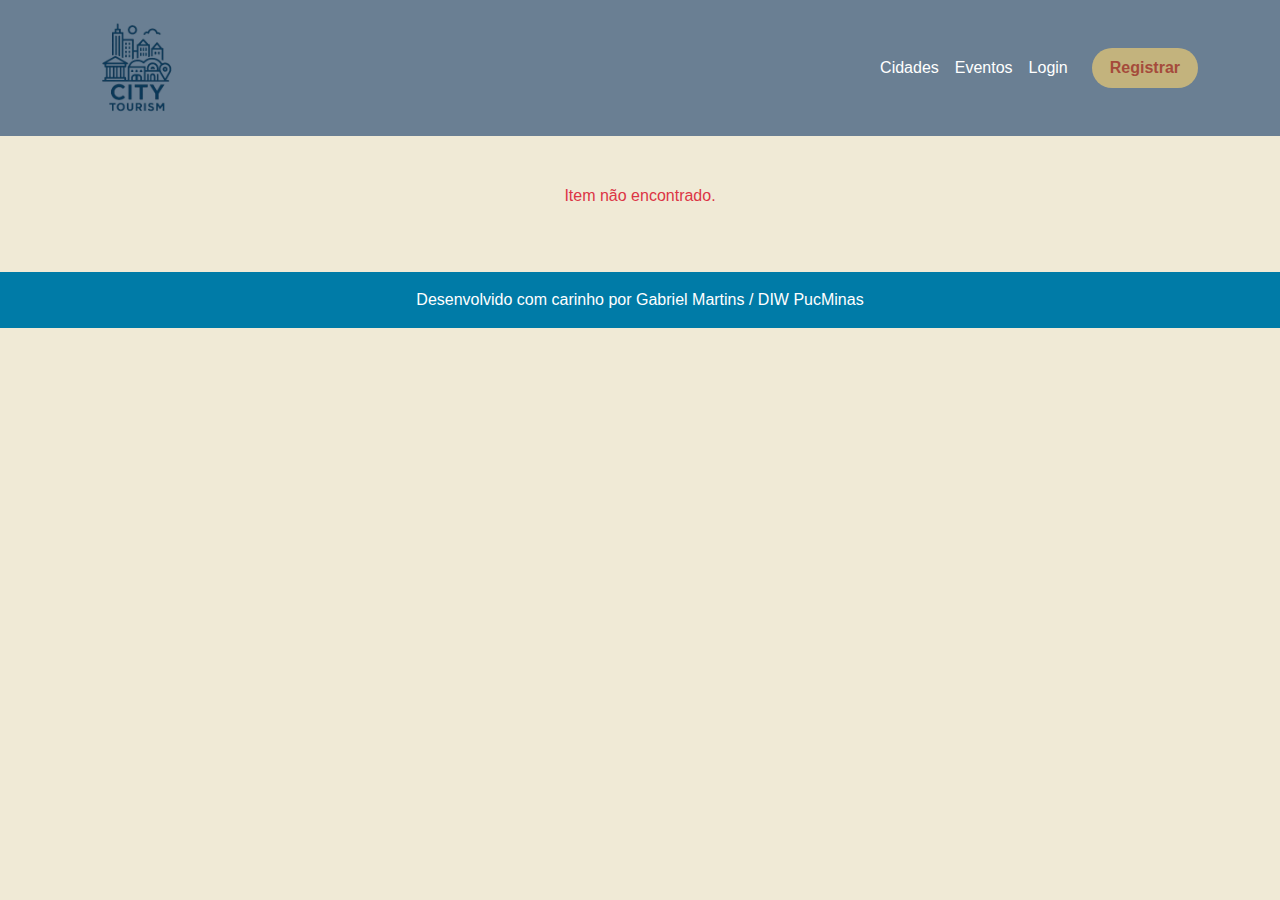
<file: public/detalhes.html>
<!DOCTYPE html>
<html lang="pt-BR">

<head>
  <meta charset="UTF-8">
  <meta name="viewport" content="width=device-width, initial-scale=1.0">
  <title>Detalhes do Item</title>
  <link href="https://cdn.jsdelivr.net/npm/bootstrap@5.3.8/dist/css/bootstrap.min.css" rel="stylesheet">
  <link rel="stylesheet" href="style.css">
</head>

<body>
 <!-- Navegação -->
    <nav class="navbar navbar-expand-lg navbar-dark" aria-label="Navegação principal">
        <div class="container">
            <a class="navbar-brand d-flex align-items-center" href="#">
                <img src="assets/img/logo.png" alt="logo City Tourism" class="logo-img">
            </a>

            <button class="navbar-toggler" type="button" data-bs-toggle="collapse" data-bs-target="#menuNav"
                aria-controls="menuNav" aria-expanded="false" aria-label="Alternar menu">
                <span class="navbar-toggler-icon"></span>
            </button>

            <div class="collapse navbar-collapse" id="menuNav">
                <ul class="navbar-nav ms-auto mb-2 mb-lg-0 align-items-lg-center">
                    <li class="nav-item"><a class="nav-link" href="#">Cidades</a></li>
                    <li class="nav-item"><a class="nav-link" href="#">Eventos</a></li>
                    <li class="nav-item"><a class="nav-link" href="#">Login</a></li>
                </ul>
                <a href="#" class="btn btn-registrar ms-lg-3 mt-3 mt-lg-0">Registrar</a>
            </div>
        </div>
    </nav>

  <main class="container my-5">
    <div id="detalhe-item" class="row justify-content-center">
      <!-- Conteúdo dinâmico será inserido via JS -->
    </div>
  </main>

 <!-- Rodapé -->
    <footer class="site-footer text-white text-center py-3">
        <p class="mb-0">Desenvolvido com carinho por Gabriel Martins / DIW PucMinas</p>
    </footer>

    <script src="app.js"></script>
</body>

</html>
</file>
<file: public/style.css>
/* Reset Básico */
* {
    margin: 0;
    padding: 0;
    box-sizing: border-box;
}

/* Fonte (mantive sua escolha) */
body {
    background-color: #F0EAD6;
    font-family: Ubuntu, Arial, sans-serif;
    color: #5C3A21;
    -webkit-font-smoothing: antialiased;
    -moz-osx-font-smoothing: grayscale;
}

/* NAVBAR (escopo específico) */
.navbar {
    background-color: #6A7F93;
    padding: 0.5rem 0;
}

/* Logo */
.logo-img {
    max-width: 110px;
    width: auto;
    display: block;
}

/* Somente elementos dentro da navbar ganham cor branca (evita afectar o resto da página) */
.navbar .nav-link,
.navbar .navbar-brand,
.navbar .btn-registrar {
    color: #fff;
}

/* Links da navbar */
.navbar .nav-link {
    font-weight: 500;
}
.navbar .nav-link:hover,
.navbar .nav-link:focus {
    color: #C3B37D;
    text-decoration: none;
}

/* Botão registrar (usa classes Bootstrap + estilo custom) */
.btn-registrar {
    background-color: #C3B37D;
    color: #A54B3B !important;
    padding: 8px 18px;
    margin-left: 0.75rem;
    border-radius: 50px;
    font-weight: 700;
    display: inline-block;
    border: none;
    text-decoration: none;
}
.btn-registrar:hover,
.btn-registrar:focus {
    background-color: #A54B3B;
    color: #fff !important;
    transition: 0.25s;
}

/* Banner Principal */
.banner {
    height: 60vh;
    min-height: 320px;
    display: flex;
    align-items: center;
    justify-content: center;
    text-align: center;
    color: #fff;
    background-image: url('https://picsum.photos/id/1083/1600/600');
    background-size: cover;
    background-position: center;
    position: relative;
    padding: 2rem 0;
}

.banner::after {
    content: "";
    position: absolute;
    width: 100%;
    height: 100%;
    background-color: rgba(0, 0, 0, 0.4);
    left: 0;
    top: 0;
}

.banner-content {
    position: relative;
    z-index: 1;
    max-width: 900px;
    padding: 0 20px;
}

.banner-content h1 {
    font-size: 2.4rem;
    margin-bottom: 10px;
    line-height: 1.1;
}
.banner-content p {
    font-size: 1.1rem;
    margin: 0;
}

/* Títulos das Seções */
.titulo-secao {
    color: #C3B37D;
    font-size: 1.75rem;
    margin-bottom: 20px;
    text-align: center;
}

/* Estilo de cada Card (escopo mantém Bootstrap) */
.card {
    border-radius: 8px;
    overflow: hidden;
    transition: transform 0.25s ease, box-shadow 0.25s ease;
}

/* Mantém sombra sutil */
.card.h-100 {
    box-shadow: 0 4px 10px rgba(0, 0, 0, 0.08);
}

.card:hover {
    transform: translateY(-6px);
    box-shadow: 0 12px 24px rgba(0, 0, 0, 0.12);
}

/* Garante que imagens preencham a área sem distorcer */
.card-img-top {
    width: 100%;
    height: 220px;
    object-fit: cover;
    display: block;
}

/* Textos internos do card */
.card-body h3 {
    color: #A54B3B;
    margin-bottom: 8px;
    font-size: 1.15rem;
}
.card-body p {
    color: #5C3A21;
}

/* Botão "Ver Mais" */
.btn-outline-primary {
    border-radius: 6px;
}

/* Eventos e Depoimentos (seções de colunas) - usa Bootstrap grid, aqui refinamento visual */
.card.p-3 {
    background-color: #ffffff;
}

/* Footer */
.site-footer {
    background-color: #007BA7;
    color: #fff;
    text-align: center;
    padding: 18px 0;
}

/* Responsividade */
@media (max-width: 992px) {
    .card-img-top {
        height: 200px;
    }
    .banner-content h1 {
        font-size: 1.8rem;
    }
}

@media (max-width: 576px) {
    .card-img-top {
        height: 160px;
    }
    .banner {
        height: 45vh;
    }
    .banner-content h1 {
        font-size: 1.5rem;
    }
    /* Espaçamento do botão registrar em mobile dentro do collapse */
    .btn-registrar {
        width: 100%;
        text-align: center;
    }
}
</file>
